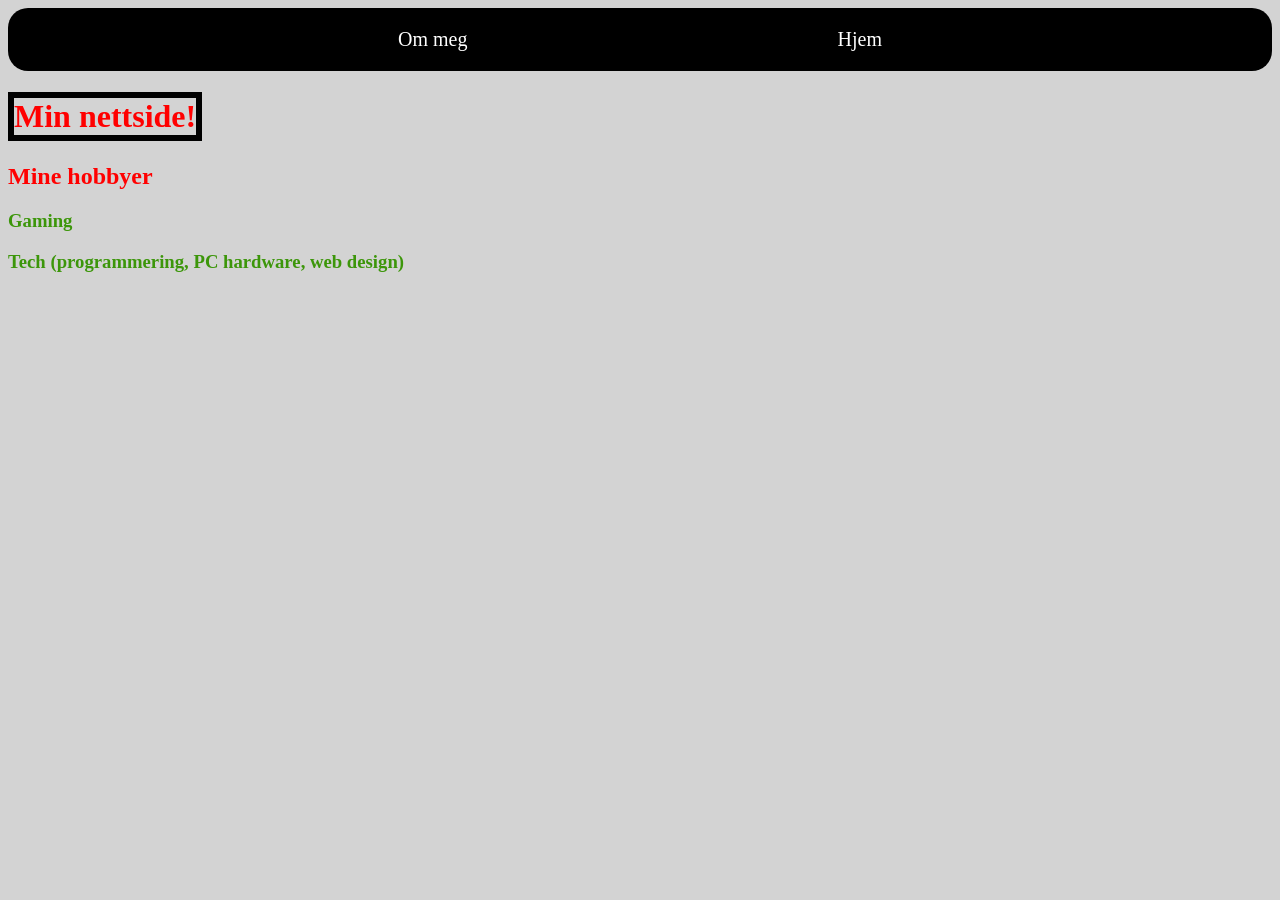
<file: index.html>
<!DOCTYPE html>
<html lang="en">
<head>
    <meta charset="UTF-8">
    <meta name="viewport" content="width=device-width, initial-scale=1.0">
    <link rel="stylesheet" href="style.css">
    <base target="_blank">
    <title>Min Nettside</title> 
</head>
<body>

    <nav>
        
            <a href="./om-meg.html">Om meg</a></li>
            <a href="./index.html">Hjem</a></li>
        
    </nav>
    
    <h1>Min nettside!</h1>
    <h2>Mine hobbyer</h2>
    <h3>Gaming</h3>
    <h3>Tech (programmering, PC hardware, web design)</h3>

</body>
</html>
</file>
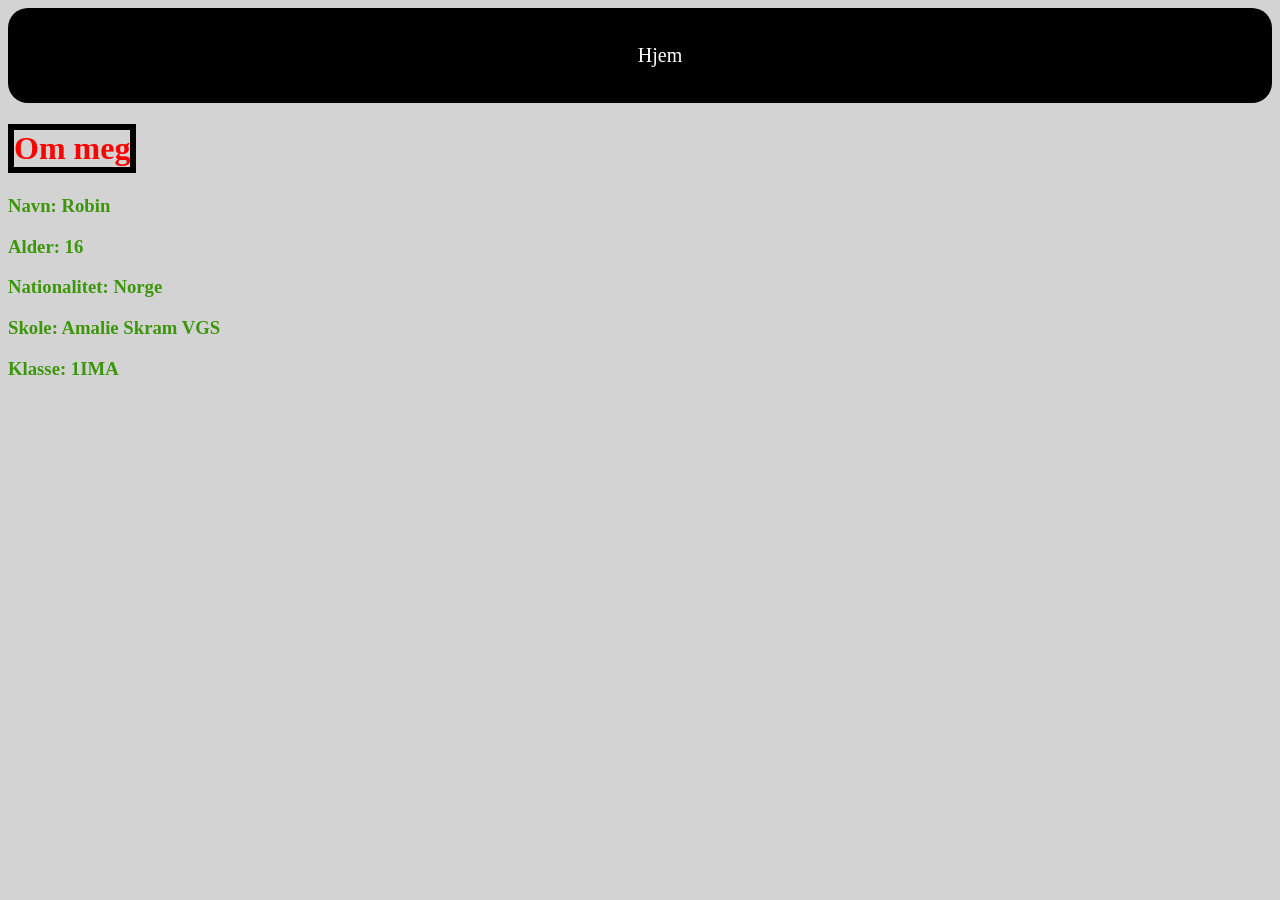
<file: om-meg.html>
<!DOCTYPE html>
<html lang="en">
<head>
    <meta charset="UTF-8">
    <meta name="viewport" content="width=device-width, initial-scale=1.0">
    <link rel="stylesheet" href="style.css">
    <base target="_blank">
    <title>Om meg</title>
</head>
<body>
    <nav>
    <ul>
        <li><a href="index.html">Hjem</a></li>
    </ul>
</nav>

    <h1>Om meg</h1>
    <h3>Navn: Robin</h3>
    <h3>Alder: 16</h3>
    <h3>Nationalitet: Norge</h3>
    <h3>Skole: Amalie Skram VGS</h3>
    <h3>Klasse: 1IMA</h3>
</body>
</html>
</file>
<file: style.css>
h1 {
  color: red;
  border: 6px solid black;
  width: fit-content;
}

h2 {
  color: red;
}


h3 {
  color: rgb(60, 150, 10);
}

body {
  background-color: lightgray;
}

nav {
  display: flex;
  justify-content: space-evenly;
  background-color: black;
  padding: 20px;
  border-radius: 20px;
}

a {
  color: white;
  text-decoration: none;
  font-size: 20px;
  
}
</file>
